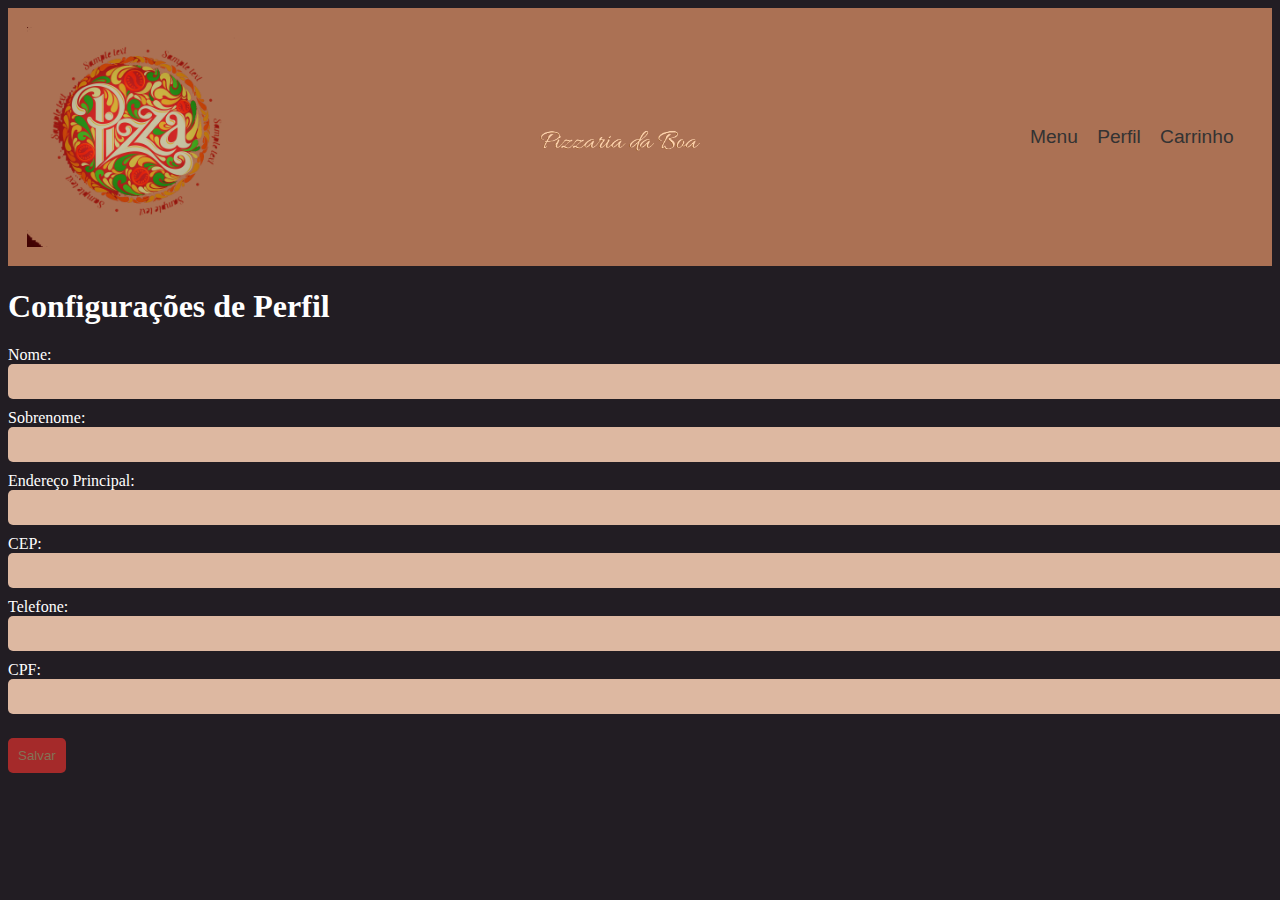
<file: usuario.html>
<!DOCTYPE html>
<html>
  <userhead>
    <link rel="stylesheet" href="styles.css" />
    <title>Pizzaria da Boa</title>
 </userhead>
    <header>
      <img src="logos/logoprincipal.png" height="180" width="220" alt="Pizzaria da Boa">
      <img src="logos/Pizzaria da Boa.png" height="300" width="300" alt="Pizzaria da Boa">
         <nav>
             <ul>
              <li><a href="index.html">Menu</a></li>
              <li><a href="Usuario.html">Perfil</a></li>
              <li><a href="carrinho.html">Carrinho</a></li>
             </ul>
         </nav>     
    </header>
    <meta charset="UTF-8">
    <title>Configurações de Perfil</title>
    <style>
      

    
    </style>
  
  <body>
    <h1>Configurações de Perfil</h1>
    <form>
      <label for="nome">Nome:</label>
      <input type="text" id="nome" name="nome"><br>

      <label for="sobrenome">Sobrenome:</label>
      <input type="text" id="sobrenome" name="sobrenome"><br>

      <label for="endereco">Endereço Principal:</label>
      <input type="text" id="endereco" name="endereco"><br>

      <label for="cep">CEP:</label>
      <input type="text" id="cep" name="cep"><br>

      <label for="telefone">Telefone:</label>
      <input type="tel" id="telefone" name="telefone"><br>

      <label for="cpf">CPF:</label>
      <input type="text" id="cpf" name="cpf"><br>

      <button type="submit">Salvar</button>
    </form>
  </body>
</html>
</file>
<file: styles.css>
body {
    background-color: #221d23 ;
    color: white;
    font-family:serif
  }

header {
    display:flex;
    justify-content: space-between;
    align-items: center;
    background-color: #ab7154;
    padding: 1em;
    font-family: 'Gill Sans', 'Gill Sans MT', Calibri, 'Trebuchet MS', sans-serif;
    font-size:larger
    
}

header img {
    width: 220px;
    height: auto;
}



nav ul {
    display: flex;
    list-style: none;
}

nav ul li {
    margin-right:1em;
}

nav ul li a {
    color:#333;
    text-decoration: none;

}

nav ul li a:hover {
    color:#611E10
}



main {
    margin: 2em;
    font-family:Georgia, 'Times New Roman', Times, serif
    
    
}

button {
    background-color: #611E10;
    color: #f9dc5c;
    border: none;
    padding: 0.5em 1em;
    margin-top: 1em;
    cursor: pointer;
}

button:hover {
    background-color: #7e5b49
}


input[type=text], input[type=tel] {
    background-color: rgb(221, 184, 161);
    border-radius: 5px;
    border: none;
    padding: 10px;
    margin-bottom: 10px;
    width: 100%;

}


button {
    background-color: brown;
    color: rgb(131, 114, 86);
    border-radius: 5px;
    border: none;
    padding: 10px;
    cursor: pointer;
  }

  .coluna {
    float: left;
    width: 31.33%;
  .row::after {
    content: "";
    clear: both;
    display: table;
  }}


  .carrinho {
    font-size: large;
    width: 220px;
    height: auto;
    flex-direction: row;
    justify-content: center;
    align-items: center;

  }
</file>
